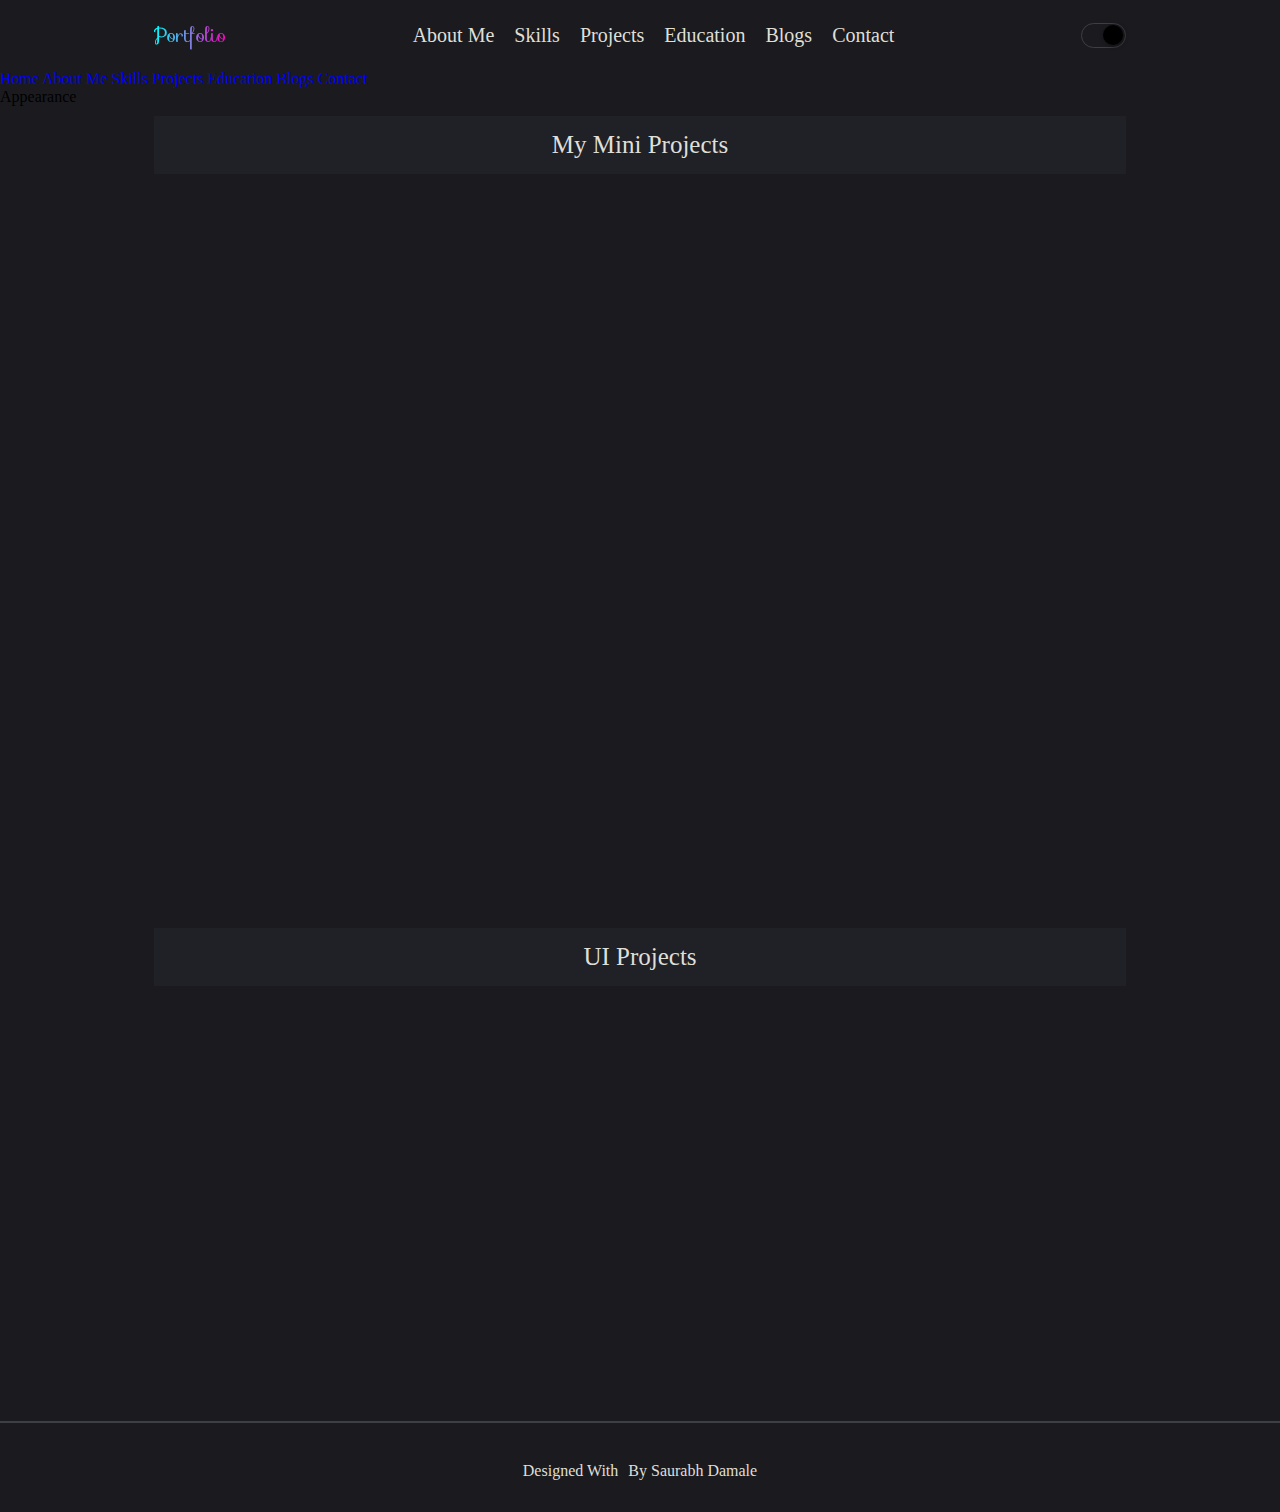
<file: mini_projects.html>
<!DOCTYPE html>
<html lang="en">
    <head>
        <meta charset="UTF-8" />
        <meta name="viewport" content="width=device-width, initial-scale=1.0" />
        <meta
            name="description"
            content="Portfolio of Saurabh Damale, a Full Stack Developer showcasing projects, skills, and contact information."
        />
        <meta
            name="keywords"
            content="Saurabh Damale, Full Stack Developer, Web Developer, Portfolio, Projects, Skills, HTML, CSS, JavaScript, PHP, MySQL, React, Node.js"
        />
        <meta name="author" content="Saurabh Damale" />
        <meta property="og:title" content="Portfolio - Saurabh Damale" />
        <meta
            property="og:description"
            content="Explore the portfolio of Saurabh Damale, featuring web development projects, skills, and contact information."
        />
        <meta property="og:image" content="URL_to_your_image" />
        <meta
            property="og:url"
            content="https://saurabh-damale-portfolio.vercel.app/"
        />
        <!-- <meta name="twitter:card" content="summary_large_image">
    <meta name="twitter:title" content="Portfolio - Saurabh Damale">
    <meta name="twitter:description" content="Explore the portfolio of Saurabh Damale, featuring web development projects, skills, and contact information.">
    <meta name="twitter:image" content="URL_to_your_image"> -->
        <link
            rel="canonical"
            href="https://saurabh-damale-portfolio.vercel.app/"
        />

        <title>Portfolio - Saurabh Damale</title>

        <!-- ======== email.js cdn link =========== -->
        <script src="https://cdn.emailjs.com/dist/email.min.js"></script>

        <!-- ===== Iconscout CSS ====== -->
        <link
            rel="stylesheet"
            href="https://unicons.iconscout.com/release/v4.0.8/css/line.css"
        />

        <!-- ======== jquery link ========= -->
        <script
            src="https://code.jquery.com/jquery-3.7.1.min.js"
            integrity="sha256-/JqT3SQfawRcv/BIHPThkBvs0OEvtFFmqPF/lYI/Cxo="
            crossorigin="anonymous"
        ></script>

        <link rel="stylesheet" href="./assets/css/style.css" />

        <!-- ================ Font Awesome Icons =========== -->
        <link
            rel="stylesheet"
            href="https://cdnjs.cloudflare.com/ajax/libs/font-awesome/6.5.2/css/all.min.css"
            integrity="sha512-SnH5WK+bZxgPHs44uWIX+LLJAJ9/2PkPKZ5QiAj6Ta86w+fsb2TkcmfRyVX3pBnMFcV7oQPJkl9QevSCWr3W6A=="
            crossorigin="anonymous"
            referrerpolicy="no-referrer"
        />

        <!-- ================== Favicon ================== -->
        <!-- <link rel="shortcut icon" href="" type="image/x-icon"> -->
    </head>
    <body>
        <!-- ========================= Navigation Bar ======================= -->
        <section id="top-scrollbar">
            <i class="fa-solid fa-angle-up"></i>
        </section>

        <script>
            topScrollbar = document.getElementById("top-scrollbar");
            window.addEventListener("scroll", function () {
                topScrollbar.style.opacity = window.scrollY > 30 ? "1" : "0";
            });

            topScrollbar.addEventListener("click", function () {
                window.scrollTo({
                    top: 0,
                    behavior: "smooth",
                });
            });
        </script>

        <nav>
            <div class="logo"><a href="./index.html">Portfolio</a></div>
            <div class="nav-links">
                <a href="index.html#about-section">About Me</a>
                <a href="index.html#skills-section">Skills</a>
                <a href="index.html#project-section">Projects</a>
                <a href="index.html#education-section">Education</a>
                <a href="https://hackroot1.hashnode.dev/">Blogs</a>
                <a href="index.html#contact-section">Contact</a>
            </div>
            <div class="switch-btn">
                <div class="switch-toggle-btn">
                    <div class="toggle-icon">
                        <!-- <i class="uil uil-brightness"></i> -->
                        <i class="uil uil-moon"></i>
                    </div>
                </div>
            </div>
            <div class="sidebar-btn">
                <i class="uil uil-bars"></i>
                <!-- <i class="uil uil-times"></i> -->
            </div>
        </nav>

        <section id="sidebar-nav">
            <div class="sidebar-nav-section">
                <div class="nav-links">
                    <a href="index.html">Home</a>
                    <a href="index.html#about-section">About Me</a>
                    <a href="index.html#skills-section">Skills</a>
                    <a href="index.html#project-section">Projects</a>
                    <a href="index.html#education-section">Education</a>
                    <a href="https://hackroot1.hashnode.dev/">Blogs</a>
                    <a href="index.html#contact-section">Contact</a>
                </div>
                <div class="switch-btn">
                    <div class="switch-text">Appearance</div>
                    <div class="switch-toggle-btn">
                        <div class="toggle-icon">
                            <!-- <i class="uil uil-brightness"></i> -->
                            <i class="uil uil-moon"></i>
                        </div>
                    </div>
                </div>

                <div class="social-links">
                    <div class="link-items">
                        <a
                            href="https://www.instagram.com/algoatlas?igsh=YnlhMTY0bmMybTJt"
                            aria-label="Go to my instagram profile"
                        >
                            <i class="uil uil-instagram"></i>
                        </a>
                    </div>
                    <div class="link-items">
                        <a
                            href="https://github.com/HackRoot1"
                            aria-label="Go to my github account"
                        >
                            <i class="uil uil-github"></i>
                        </a>
                    </div>
                    <div class="link-items">
                        <a href="#" aria-label="Go to my twitter account">
                            <i class="uil uil-twitter"></i>
                        </a>
                    </div>
                    <div class="link-items">
                        <a
                            href="https://youtube.com/@algoatlas11?si=HgcdQUggvoQ5z6IK"
                            aria-label="Go to my youtube channel"
                        >
                            <i class="uil uil-youtube"></i>
                        </a>
                    </div>
                </div>
            </div>
        </section>

        <script>
            $(document).ready(function () {
                $("#sidebar-nav").hide();

                $(".sidebar-btn").on("click", function () {
                    $("#sidebar-nav").slideToggle(1000);
                    $(".sidebar-btn i").toggleClass("uil-bars");
                    $(".sidebar-btn i").toggleClass("uil-times");
                    $("main").fadeToggle();
                });

                $("#sidebar-nav a").on("click", function () {
                    $("#sidebar-nav").slideUp(1000);
                    $(".sidebar-btn i").toggleClass("uil-bars");
                    $(".sidebar-btn i").toggleClass("uil-times");
                    $("main").fadeToggle();
                });
            });
        </script>
        <!-- ========================= End Navigation ======================= -->

        <!-- ========================= Main Section ========================= -->
        <main>
            <section id="project-section">
                <div class="title">My Mini Projects</div>
                <div class="project-list">
                    <div class="box">
                        <div class="box-item">
                            <div class="box-info">
                                <div class="background-img">
                                    <div
                                        class="img"
                                        style="
                                            --img: url(../images/ticTacToe.png);
                                        "
                                    ></div>
                                </div>
                                <div class="title">Tic Tac Toe Game</div>
                                <div class="description">
                                    <b>Technologies Used:</b> HTML, CSS,
                                    JavaScript, React.js
                                </div>
                                <div class="links">
                                    <a
                                        href="https://github.com/HackRoot1/tic-tac-toe"
                                        target="_blank"
                                        >Code <i class="fas fa-arrow-right"></i
                                    ></a>
                                    <a
                                        href="https://tic-tac-toe-lovat-chi.vercel.app/"
                                        target="_blank"
                                        >Visit <i class="fas fa-globe"></i
                                    ></a>
                                </div>
                            </div>
                        </div>
                    </div>

                    <div class="box">
                        <div class="box-item">
                            <div class="box-info">
                                <div class="background-img">
                                    <div
                                        class="img"
                                        style="
                                            --img: url(../images/ageCalculator.png);
                                        "
                                    ></div>
                                </div>
                                <div class="title">Age Calculator</div>
                                <div class="description">
                                    <b>Technologies Used:</b> HTML, CSS,
                                    JavaScript
                                </div>
                                <div class="links">
                                    <a
                                        href="https://github.com/HackRoot1/JS-Projects/tree/main/AgeCalculator"
                                        target="_blank"
                                        >Code <i class="fas fa-arrow-right"></i
                                    ></a>
                                    <a
                                        href="https://age-calculator-saurabh-damales-projects.vercel.app/"
                                        target="_blank"
                                        >Visit <i class="fas fa-globe"></i
                                    ></a>
                                </div>
                            </div>
                        </div>
                    </div>

                    <div class="box">
                        <div class="box-item">
                            <div class="box-info">
                                <div class="background-img">
                                    <div
                                        class="img"
                                        style="
                                            --img: url(../images/analogClock.png);
                                        "
                                    ></div>
                                </div>
                                <div class="title">Analog Clock</div>
                                <div class="description">
                                    <b>Technologies Used:</b> HTML, CSS,
                                    JavaScript
                                </div>
                                <div class="links">
                                    <a
                                        href="https://github.com/HackRoot1/JS-Projects/tree/main/Analog-clock"
                                        target="_blank"
                                        >Code <i class="fas fa-arrow-right"></i
                                    ></a>
                                    <a
                                        href="https://analog-clock-amber-two.vercel.app/"
                                        target="_blank"
                                        >Visit <i class="fas fa-globe"></i
                                    ></a>
                                </div>
                            </div>
                        </div>
                    </div>

                    <div class="box">
                        <div class="box-item">
                            <div class="box-info">
                                <div class="background-img">
                                    <div
                                        class="img"
                                        style="
                                            --img: url(../images/countdownTimer.png);
                                        "
                                    ></div>
                                </div>
                                <div class="title">Countdown Timer</div>
                                <div class="description">
                                    <b>Technologies Used:</b> HTML, CSS,
                                    JavaScript
                                </div>
                                <div class="links">
                                    <a
                                        href="https://github.com/HackRoot1/JS-Projects/tree/main/CountdownTimer"
                                        target="_blank"
                                        >Code <i class="fas fa-arrow-right"></i
                                    ></a>
                                    <a
                                        href="https://countdown-timer-liard-ten.vercel.app/"
                                        target="_blank"
                                        >Visit <i class="fas fa-globe"></i
                                    ></a>
                                </div>
                            </div>
                        </div>
                    </div>

                    <div class="box">
                        <div class="box-item">
                            <div class="box-info">
                                <div class="background-img">
                                    <div
                                        class="img"
                                        style="
                                            --img: url(../images/stopWatch.png);
                                        "
                                    ></div>
                                </div>
                                <div class="title">Stop Watch</div>
                                <div class="description">
                                    <b>Technologies Used:</b> HTML, CSS,
                                    JavaScript
                                </div>
                                <div class="links">
                                    <a
                                        href="https://github.com/HackRoot1/JS-Projects2/tree/main/StopWatch"
                                        target="_blank"
                                        >Code <i class="fas fa-arrow-right"></i
                                    ></a>
                                    <a
                                        href="https://stop-watch-azure-theta.vercel.app/"
                                        target="_blank"
                                        >Visit <i class="fas fa-globe"></i
                                    ></a>
                                </div>
                            </div>
                        </div>
                    </div>
                </div>
            </section>

            <section id="project-section">
                <div class="title">UI Projects</div>
                <div class="project-list">
                    <div class="box">
                        <div class="box-item">
                            <div class="box-info">
                                <div class="background-img">
                                    <div
                                        class="img"
                                        style="
                                            --img: url(../images/e-commerce-website.png);
                                        "
                                    ></div>
                                </div>
                                <div class="title">E-commerce Website</div>
                                <div class="description">
                                    <b>Technologies Used:</b> React.js, Tailwind
                                    CSS
                                </div>
                                <div class="links">
                                    <a
                                        href="https://github.com/HackRoot1/E-commerce-template"
                                        target="_blank"
                                        >Code <i class="fa-brands fa-github"></i
                                    ></a>
                                    <a
                                        href="https://e-commerce-template-chi.vercel.app/"
                                        target="_blank"
                                        >Visit <i class="fas fa-globe"></i
                                    ></a>
                                </div>
                            </div>
                        </div>
                    </div>

                    <div class="box">
                        <div class="box-item">
                            <div class="box-info">
                                <div class="background-img">
                                    <div
                                        class="img"
                                        style="
                                            --img: url(../images/restaurant-landing-page.png);
                                        "
                                    ></div>
                                </div>
                                <div class="title">Restaurant Landing Page</div>
                                <div class="description">
                                    <b>Technologies Used:</b> React.js, Tailwind
                                    CSS
                                </div>
                                <div class="links">
                                    <a
                                        href="https://github.com/HackRoot1/restaurant-landing-page-react-tailwind"
                                        target="_blank"
                                        >Code <i class="fa-brands fa-github"></i
                                    ></a>
                                    <a
                                        href="https://restaurant-landing-page-react-tailwind.vercel.app/"
                                        target="_blank"
                                        >Visit <i class="fas fa-globe"></i
                                    ></a>
                                </div>
                            </div>
                        </div>
                    </div>

                    <div class="box">
                        <div class="box-item">
                            <div class="box-info">
                                <div class="background-img">
                                    <div
                                        class="img"
                                        style="
                                            --img: url(../images/restaurant-landing-page-2.png);
                                        "
                                    ></div>
                                </div>
                                <div class="title">
                                    Restaurant Landing Page 2
                                </div>
                                <div class="description">
                                    <b>Technologies Used:</b> HTML, CSS, JS,
                                    Tailwind CSS
                                </div>
                                <div class="links">
                                    <a
                                        href="https://github.com/HackRoot1/template-4"
                                        target="_blank"
                                        >Code <i class="fa-brands fa-github"></i
                                    ></a>
                                    <a
                                        href="https://restaurant-template-teal.vercel.app/"
                                        target="_blank"
                                        >Visit <i class="fas fa-globe"></i
                                    ></a>
                                </div>
                            </div>
                        </div>
                    </div>
                </div>
            </section>
        </main>
        <!-- ========================= End Main Section ===================== -->

        <hr />

        <footer>
            Designed With
            <i class="fa-solid fa-heart" style="color: red; margin: 0 5px"></i>
            By Saurabh Damale
        </footer>

        <script
            src="https://code.jquery.com/jquery-3.7.1.min.js"
            integrity="sha256-/JqT3SQfawRcv/BIHPThkBvs0OEvtFFmqPF/lYI/Cxo="
            crossorigin="anonymous"
        ></script>
        <script src="./assets/js/theme.js"></script>
    </body>
</html>
</file>
<file: assets/css/style.css>
@import url("https://fonts.googleapis.com/css2?family=Poppins:wght@200;300;400;500;600&display=swap");
/* @import url('https://fonts.googleapis.com/css2?family=Great+Vibes&family=Poppins:wght@200;300;400;500;600&display=swap'); */
@import url("https://fonts.googleapis.com/css2?family=Sofia&display=swap");

* {
    padding: 0;
    margin: 0;
    box-sizing: border-box;

    /* font-family: 'Poppins', sans-serif; */
    /* font-family: 'Sofia', cursive; */
    scroll-behavior: smooth;
}

/* Dark mode colors */

body.dark {
    --background-color: rgb(255 255 255);
    --color: rgb(36 38 43);
    --color-opposite: rgb(223 223 215);
    --color-hover: rgb(52 81 178);
    --pure-background: #fff;
    --pure-hover-background: #000;
    --box-color: rgb(235 235 239);
    --tab1-color: rgb(246 246 247);
    --tab2-color: rgb(100 108 255);

    --toggle-bg-btn: #2a2a2a8f;

    --border-color: rgb(194 194 196);

    --link-tab-hover: rgb(219 39 119);
}

/* Light mode colors */
body {
    --background-color: rgb(27 27 31);
    --color: rgb(223 223 215);
    --color-opposite: rgb(36 38 43);

    --color-hover: rgb(52 81 178);
    --pure-background: #000;
    --pure-hover-background: #fff;
    --box-color: rgb(32 33 39);
    --tab1-color: rgb(50 54 63);
    --tab2-color: rgb(100 108 255);

    --border-color: rgb(60 63 68);
    --toggle-bg-btn: #00000071;
    --link-tab-hover: rgb(219 39 119);

    scroll-behavior: smooth;
    font-size: 16px;

    width: 100vw;
    height: 100dvh;
    background-color: var(--background-color);
    overflow-x: hidden;
}

::-moz-selection {
    /* Code for Firefox */
    color: white;
    background: rgb(151, 55, 210);
}

::selection {
    color: white;
    background: rgb(151, 55, 210);
}

#top-scrollbar {
    position: fixed;
    bottom: 5%;
    right: 3%;
    top: auto;
    left: auto;
    width: 40px;
    height: 40px;
    border-radius: 50%;
    background-color: var(--box-color);
    border: 2px solid var(--link-tab-hover);
    display: flex;
    justify-content: center;
    align-items: center;
    font-size: 25px;
    color: var(--color);
    cursor: pointer;
    transition: opacity 0.3s ease;
    z-index: 20;
    opacity: 0;
}

/* ================== Navigation Bar design ================ */
nav {
    height: 70px;
    width: 100vw;
    background-color: var(--background-color);
    color: var(--color);
    font-size: 20px;

    display: flex;
    justify-content: space-between;
    align-items: center;
    padding: 0 12%;
}

nav .logo {
    font-family: "Sofia", cursive;
    background: linear-gradient(90deg, #00ffff, #ff00c3);
    -webkit-background-clip: text;
    background-clip: text;
    -webkit-text-fill-color: transparent;
}
nav .nav-links {
    display: flex;
    gap: 20px;
}

nav .nav-links > a {
    text-decoration: none;
    color: var(--color);
}

nav .nav-links > a:hover {
    color: var(--color-hover);
    transition: color 0.5s;
}

nav .sidebar-btn {
    display: none;
}

nav .switch-toggle-btn {
    width: 45px;
    height: 25px;
    background-color: var(--background-color);
    border: 1px solid var(--border-color);
    border-radius: 50px;
    display: flex;
    justify-content: flex-start;
    align-items: center;
    padding-left: 2px;
    padding-right: 2px;
}

nav .switch-toggle-btn .toggle-icon {
    width: 20px;
    height: 20px;
    font-size: 14px;
    background-color: var(--pure-background);

    box-shadow: 1px 1px 0.3rem var(--toggle-bg-btn);
    border-radius: 50px;
    display: flex;
    justify-content: center;
    align-items: center;
    cursor: pointer;
}

nav .switch-toggle-btn {
    justify-content: flex-end;
}

nav .switch-toggle-btn.move-switch {
    justify-content: flex-start;
}
/* ========================= end =========================== */

/* width */
::-webkit-scrollbar {
    width: 5px;
}

/* Track */
::-webkit-scrollbar-track {
    background: var(--pure-background);
}
/* Handle */
::-webkit-scrollbar-thumb {
    background: var(--color);
}

/* Handle on hover */
::-webkit-scrollbar-thumb:hover {
    background: var(--box-color);
}

@media (min-width: 320px) and (max-width: 767.98px) {
    /* ================== Navigation Bar design ================ */
    nav {
        padding: 0 6%;
        font-size: 25px;
    }
    nav .nav-links {
        display: none;
    }

    nav .switch-btn {
        display: none;
    }

    nav .sidebar-btn {
        display: flex;
    }

    /* ========================= end =========================== */

    #sidebar-nav {
        display: block;
        width: 100vw;
        position: relative;
        top: 0;
        right: 0;
        padding: 0 25%;
        display: none;
    }

    #sidebar-nav .sidebar-nav-section {
        margin-top: 15px;
    }

    #sidebar-nav .nav-links {
        display: flex;
        flex-direction: column;
    }

    #sidebar-nav .nav-links > a {
        text-decoration: none;
        color: var(--color);
        padding: 15px 0px;
        font-size: 1.2rem;
        font-weight: 600;
        border-bottom: 1px solid var(--tab1-color);
    }

    #sidebar-nav .nav-links > a:hover {
        color: var(--color-hover);
    }

    #sidebar-nav .sidebar-btn {
        display: none;
    }

    #sidebar-nav .switch-btn {
        margin-top: 15px;
        height: 50px;
        background-color: var(--box-color);
        color: var(--color);
        border-radius: 10px;
        display: flex;
        justify-content: space-between;
        align-items: center;
        padding: 0 15px;
    }

    #sidebar-nav .switch-toggle-btn {
        width: 45px;
        height: 25px;
        background-color: var(--background-color);
        border: 1px solid var(--border-color);
        border-radius: 50px;
        display: flex;
        justify-content: flex-start;
        align-items: center;
        padding-left: 2px;
        padding-right: 2px;
    }

    #sidebar-nav .switch-toggle-btn .toggle-icon {
        width: 20px;
        height: 20px;
        font-size: 17px;
        background-color: var(--pure-background);
        box-shadow: 1px 1px 0.3rem var(--toggle-bg-btn);
        border-radius: 50px;
        display: flex;
        justify-content: center;
        align-items: center;
    }

    #sidebar-nav .switch-toggle-btn {
        justify-content: flex-end;
    }

    #sidebar-nav .switch-toggle-btn.move-switch {
        justify-content: flex-start;
    }

    #sidebar-nav .social-links {
        margin-top: 5px;
        height: 50px;
        color: var(--color);
        display: flex;
        justify-content: center;
        align-items: center;
        gap: 1.5rem;
        font-size: 2rem;
    }

    #sidebar-nav .social-links a {
        text-decoration: none;
        color: var(--color);
    }
}

@media screen and (max-width: 424.98px) {
    /* ================== Navigation Bar design ================ */
    nav {
        padding: 0 6%;
        font-size: 25px;
    }
    nav .nav-links {
        display: none;
    }

    nav .switch-btn {
        display: none;
    }

    nav .sidebar-btn {
        display: flex;
    }
    /* ========================= end =========================== */

    #sidebar-nav {
        padding: 0 10%;
    }
}

/* ================================================= end =================================================================== */

/* ==================================================== banner =========================================================== */
#about-section {
    /* border: 1px solid red; */
    width: 100vw;
    min-height: 200px;
    padding: 0 12%;
    color: var(--color);
    display: flex;
    margin: 50px 0;
}

#about-section > div {
    width: 50%;
}

.about-information {
    display: flex;
    flex-direction: column;
    justify-content: center;
    font-size: 2rem;
}

.about-information .name {
    font-family: "Sofia", cursive;
}

.about-information > div {
    width: fit-content;
    margin: 10px 0;
}

.about-information .note,
.about-information .role {
    padding: 10px;
    border-radius: 10px;
    background-color: var(--box-color);
}

.about-information .links a {
    display: inline-block;
    padding: 7px 15px;
    font-size: 20px;
    border-radius: 50px;
    background-color: var(--z);
    text-decoration: none;
    color: var(--color);
}

.about-information .links a:hover {
    background-color: var(--box-color);
    color: var(--color-hover);
    transition: all 1s;
}

.about-illustration {
    display: flex;
    justify-content: space-between;
    align-items: center;
    position: relative;
}

.about-illustration .square-rotate1 {
    width: 150px;
    height: 150px;
    transform: rotate(45deg);
    border-left: 5px solid rgb(58, 58, 216);
    border-bottom: 5px solid rgb(136, 25, 136);
}

.about-illustration .square-rotate2 {
    width: 150px;
    height: 150px;
    transform: rotate(45deg);
    border-top: 5px solid rgb(153, 17, 153);
    border-right: 5px solid rgb(29, 29, 205);
}

.about-illustration .text {
    position: absolute;
    top: 50%;
    left: 50%;
    transform: translate(-50%, -50%);
    font-size: 5rem;
    font-family: "Sofia", cursive;
}

.about-illustration .text::before {
    position: absolute;
    content: "Saurabh";
    width: 100%;
    height: 100%;
    font-size: 5rem;

    background: linear-gradient(to left, #bd34fe 50%, #47caff);

    background-size: 200% auto;
    background-clip: text;
    -webkit-background-clip: text;
    -webkit-text-fill-color: transparent;
    width: -webkit-fill-available;

    animation: animateText 3s linear infinite;
}

@keyframes animateText {
    0% {
        width: 0px;
    }
    25% {
        width: 50%;
    }
    50% {
        width: 100%;
    }
    75% {
        width: 50%;
    }
    100% {
        width: 0%;
    }
}

@media (min-width: 425px) and (max-width: 767.98px) {
    #about-section {
        flex-direction: column-reverse;
        padding: 0 6%;
        gap: 50px;
        margin: 50px 0;
    }

    #about-section > div {
        width: 100%;
    }

    .about-information {
        align-items: center;
        font-size: 2rem;
    }

    .about-illustration {
        justify-content: space-around;
    }

    .about-illustration .square-rotate1 {
        width: 100px;
        height: 100px;
    }

    .about-illustration .square-rotate2 {
        width: 100px;
        height: 100px;
    }

    .about-illustration .text {
        font-size: 4rem;
    }

    .about-illustration .text::before {
        font-size: 4rem;
    }
}

@media screen and (max-width: 424.98px) {
    #about-section {
        flex-direction: column-reverse;
        padding: 0 6%;
        margin: 0;
    }

    #about-section > div {
        width: 100%;
    }

    .about-information {
        align-items: center;
        font-size: 1.5rem;
    }
    .about-information > div {
        margin: 5px 0;
    }

    .about-information .links a {
        font-size: 0.9rem;
    }

    .about-illustration {
        justify-content: space-around;
        margin: 50px 0;
    }

    .about-illustration .square-rotate1 {
        width: 50px;
        height: 50px;
    }

    .about-illustration .square-rotate2 {
        width: 50px;
        height: 50px;
    }

    .about-illustration .text {
        font-size: 2rem;
    }

    .about-illustration .text::before {
        font-size: 2rem;
    }
}

/* ====================================================== end ============================================================== */

/* ==================================================== Skills Section========================================================== */

#skills-section {
    width: 100vw;
    min-height: 200px;
    /* border: 1px solid blue; */
    padding: 0 12%;
}

#skills-section .title {
    padding: 15px 20px;
    font-size: 25px;
    background-color: var(--box-color);
    color: var(--color);
    border: var(--border-color);
    margin: 10px 0;
    display: flex;
    flex-wrap: wrap;
    justify-content: center;
    align-items: center;
    gap: 5px;
}

#skills-section .skill-list {
    display: grid;
    grid-template-columns: repeat(auto-fit, minmax(min(12.25rem, 100%), 1fr));
    gap: 10px;
}

#skills-section .skill-list div {
    padding: 15px 20px;
    font-size: 20px;
    background-color: var(--box-color);
    color: var(--color);
}

#skills-section .skill-list div:hover {
    background-color: #fff;
    color: #000;
    cursor: pointer;
    transition: all 1s;
}

body.dark #skills-section .skill-list div:hover {
    background-color: var(--tab1-color);
    cursor: pointer;
}

#skills-section .skill-list div:hover span {
    color: var(--i);
}

@media (min-width: 425px) and (max-width: 767.98px) {
    #skills-section {
        margin-top: 2rem;
        padding: 0 6%;
    }

    #skills-section .skill-list {
        grid-template-columns: repeat(
            auto-fit,
            minmax(min(11.25rem, 100%), 1fr)
        );
    }

    #skills-section .skill-list div {
        padding: 10px 15px;
        font-size: 25px;
        background-color: var(--box-color);
        color: var(--color);
    }
}

@media screen and (max-width: 424.98px) {
    #skills-section {
        padding: 0 6%;
        margin-top: 2rem;
    }
    #skills-section .skill-list {
        grid-template-columns: repeat(
            auto-fit,
            minmax(min(8.25rem, 100%), 1fr)
        );
    }

    #skills-section .skill-list div {
        padding: 10px 10px;
        font-size: 20px;
        padding: 15px 20px;
        font-size: 20px;
        background-color: var(--box-color);
        color: var(--color);
        display: flex;
        flex-direction: column;
        justify-content: center;
        align-items: center;
        gap: 20px;
    }

    #skills-section .skill-list div i {
        font-size: 2rem;
        color: var(--i);
    }
}

/* ==================================================== end ========================================================== */

/* ==================================================== Project Section ===================================================== */

hr {
    margin: 3% 0;
    border: 1px solid var(--border-color);
}

#project-section {
    width: 100vw;
    min-height: 300px;
    padding: 0 12%;
}

.more-projects-link {
    margin-top: 20px;
    width: 100%;
    /* padding: 10px 20px; */
    /* background-color: var(--box-color); */
    display: flex;
    justify-content: end;
    align-items: end;
}

.more-projects-link a {
    /* margin-top: 20px; */
    /* width: 100%; */
    padding: 10px 20px;
    background-color: var(--box-color);
    display: flex;
    justify-content: center;
    align-items: center;
    gap: 20px;
    text-decoration: none;
    color: var(--color);
    font-size: 20px;
}

#project-section .title {
    padding: 15px 20px;
    font-size: 25px;
    background-color: var(--box-color);
    color: var(--color);
    border: var(--border-color);
    margin: 10px 0px;
    display: flex;
    flex-wrap: wrap;
    justify-content: center;
    align-items: center;
    gap: 5px;
}

.project-list {
    display: grid;
    grid-template-columns: repeat(auto-fit, minmax(min(15.25rem, 100%), 1fr));
    grid-gap: 1rem;
}

#certificate-section {
    width: 100vw;
    min-height: 300px;
    padding: 0 12%;

    .title {
        padding: 15px 20px;
        font-size: 25px;
        background-color: var(--box-color);
        color: var(--color);
        border: var(--border-color);
        margin: 10px 0px;
        display: flex;
        flex-wrap: wrap;
        justify-content: center;
        align-items: center;
        gap: 5px;
    }

    .certificate-list {
        display: grid;
        grid-template-columns: repeat(
            auto-fit,
            minmax(min(15.25rem, 100%), 1fr)
        );
        grid-gap: 1rem;

        .row {
            position: relative;
            overflow: hidden;
            border-radius: 20px;
            background-color: var(--box-color);
            color: var(--pure-hover-background);
            height: 100%;
            padding: 25px;
            scale: 0.8;
            opacity: 0;
            animation: fade-in linear forwards;
            animation-timeline: view();
            animation-range: 100px 50vh;
            display: flex;
            flex-direction: column;
            justify-content: space-between;
            cursor: pointer;
        }

        .row img {
            width: 100%;
            height: 100%;
            border-radius: 8px;
            display: block;
            transition: transform 0.5s;
        }

        .row a {
            padding: 5px 10px;
            background-color: var(--box-color);
            border-radius: 50px;
            text-decoration: none;
            color: var(--pure-hover-background);
        }
        .row a:hover {
            scale: 1.15;
            transition: all 0.5s;
        }

        .row div {
            font-size: 18px;
        }

        .row div span {
            font-weight: 600;
        }
        .layer {
            width: 100%;
            height: 0;
            background: linear-gradient(rgba(0, 0, 0, 0.1), var(--color-hover));
            position: absolute;
            border-radius: 8px;
            left: 0;
            bottom: 0;
            overflow: hidden;
            display: flex;
            flex-direction: column;
            align-items: center;
            justify-content: center;
            gap: 10px;
            text-align: center;
            padding: 0 40px;
            transition: height 0.5s;
        }

        .layer h5 {
            font-size: 24px;
            font-weight: 600;
            margin-bottom: 15px;
        }

        .layer p {
            font-size: 1rem;
            line-height: 1.8;
        }
        .row:hover .layer {
            -webkit-backdrop-filter: blur(10px);
            backdrop-filter: blur(10px);
            height: 100%;
        }
    }
}

.project-list .box {
    max-width: 350px;
}

.box .box-item {
    height: 100%;
}
.box .box-item .box-info {
    height: 100%;
    background-color: var(--box-color);
    padding: 25px;
    color: var(--color);
    border-radius: 20px;
    scale: 0.8;
    opacity: 0;
    animation: fade-in linear forwards;
    animation-timeline: view();
    animation-range: 100px 50vh;
    display: flex;
    flex-direction: column;
    justify-content: space-between;
}

@keyframes fade-in {
    to {
        scale: 1;
        opacity: 1;
    }
}

.box .background-img {
    width: 100%;
    height: 150px;
    overflow: hidden;
    box-sizing: border-box;
}

.box .background-img .img {
    background: var(--img);
    background-position: center;
    background-repeat: no-repeat;
    background-size: contain;
    width: 100%;
    height: 150px;
    transition: all 1s;
    object-fit: cover;
}

.box:hover .background-img .img {
    scale: 1.2;
}

.box .box-item .box-info .links {
    margin-top: 15px;
    display: flex;
    justify-content: end;
    gap: 20px;
}

.box .box-item .box-info .links a {
    /* border: 1px solid red; */
    background-color: var(--border-color);
    text-decoration: none;
    color: var(--color);
    display: flex;
    justify-content: center;
    align-items: center;
    width: 100px;
    height: 30px;
    border-radius: 50px;
}

.box .box-item .box-info .links a i {
    margin-left: 7px;
}

@media (min-width: 425px) and (max-width: 767.98px) {
    #project-section {
        padding: 0 6%;
    }
    #certificate-section {
        padding: 0 6%;
    }

    .project-list .box {
        max-width: 100%;
    }
}

@media screen and (max-width: 424.98px) {
    #project-section {
        padding: 0 6%;
    }
    #certificate-section {
        padding: 0 6%;
    }

    .box:hover .background-img .img {
        scale: 1.2;
    }

    .project-list .box {
        max-width: 100%;
    }

    #project-section .box .box-item .box-info .title {
        font-size: 1.3rem;
    }

    #project-section .box .box-item .box-info .description {
        font-size: 1rem;
    }

    #project-section .box .box-item .box-info .links {
        margin-top: 15px;
    }
}

/* ==================================================== end ========================================================== */

/* ==================================================== Education Section ========================================================== */

#education-section {
    width: 100vw;
    padding: 0 12%;
    min-height: 300px;
}

#education-section > .title {
    padding: 15px 20px;
    font-size: 25px;
    background-color: var(--box-color);
    color: var(--color);
    border: var(--border-color);
    margin: 10px 0px;
    display: flex;
    flex-wrap: wrap;
    justify-content: center;
    align-items: center;
    gap: 5px;
}

#education-section > .education-boxes {
    display: flex;
    align-items: stretch;
    gap: 20px;
}

#education-section > .education-boxes > div {
    width: 50%;
    display: flex;
    flex-direction: column;
    justify-content: center;
    align-items: center;
}

#education-section > .education-boxes img {
    width: 80%;
    animation: bounce 3s linear infinite;
}

@keyframes bounce {
    0% {
        transform: translateY(0px);
    }
    25% {
        transform: translateY(15px);
    }
    50% {
        transform: translateY(0px);
    }
    75% {
        transform: translateY(-15px);
    }
    100% {
        transform: translateY(0px);
    }
}

#education-section > .education-boxes .edu-details {
    display: flex;
    flex-direction: column;
    justify-content: center;
    gap: 20px;
}

#education-section > .education-boxes .box {
    width: 100%;
    background-color: var(--box-color);
    color: var(--color);
    min-height: 150px;

    border: 3px solid var(--box-color);

    cursor: pointer;
    color: var(--color);
    margin: 0 auto;
    position: relative;
    border-radius: 10px;
    padding: 0px;
    overflow: hidden;
}

#education-section > .education-boxes .box:hover {
    padding: 3px;
    box-shadow: 0px 0px 1rem rgba(0, 0, 255, 0.505);
}

#education-section > .education-boxes .box::before {
    content: "";
    position: absolute;
    top: 0;
    left: 0;
    right: 0;
    bottom: 0;
    width: 400%;
    height: 100%;
    background: linear-gradient(
        115deg,
        #4fcf70,
        #fad648,
        #a767e5,
        #12bcfe,
        #44ce7b
    );
    background-size: 25% 100%;
    animation: animate-border 0.75s linear infinite;
    animation-play-state: paused;
    translate: -5% 0%;
    transition: translate 0.25s ease-out;
}

#education-section > .education-boxes .box:hover::before {
    animation-play-state: running;
    transition-duration: 0.75s;
    translate: 0% 0%;
}

@keyframes animate-border {
    to {
        transform: translateX(-25%);
    }
}

#education-section > .education-boxes .box > div {
    position: relative;
    /* display: block; */
    padding: 1rem 1.5rem;
    background: var(--box-color);
    height: 100%;
    width: 100%;
    display: flex;
    flex-direction: column;
    justify-content: space-around;
    border-radius: 7px;
}

#education-section > .education-boxes .box .name {
    font-size: 1.2rem;
    font-weight: 600;
}

#education-section > .education-boxes .box .year {
    font-size: 1rem;
    font-weight: 400;
}

#education-section > .education-boxes .box .info {
    font-size: 1.2rem;
    font-weight: 600;
}

@media (min-width: 425px) and (max-width: 767.98px) {
    #education-section > .education-boxes {
        display: flex;
        flex-direction: column;
    }

    #education-section > .education-boxes .box {
        width: 100%;
        height: 150px;
    }

    #education-section > .education-boxes > div {
        width: 100%;
    }
    #education-section > .education-boxes .illustration img {
        width: 50%;
        margin: 50px 0;
    }

    #education-section {
        padding: 0 6%;
    }
}

@media screen and (max-width: 424.98px) {
    #education-section {
        padding: 0 6%;
    }

    #education-section > .education-boxes {
        display: flex;
        flex-direction: column;
    }
    #education-section > .education-boxes .box {
        width: 100%;
        height: 150px;
    }

    #education-section > .education-boxes > div {
        width: 100%;
    }

    #education-section > .education-boxes .illustration img {
        width: 70%;
        margin: 50px 0;
    }

    #education-section > .education-boxes .box .name {
        font-size: 1rem;
        font-weight: 600;
    }

    #education-section > .education-boxes .box .year {
        font-size: 0.8rem;
        font-weight: 400;
    }

    #education-section > .education-boxes .box .info {
        font-size: 1rem;
        font-weight: 600;
    }

    #education-section > .education-boxes .box {
        padding: 3px;
        box-shadow: 0px 0px 1rem rgba(0, 0, 255, 0.505);
    }

    #education-section > .education-boxes .box::before {
        animation-play-state: running;
        animation-play-state: running;
        transition-duration: 0.75s;
        translate: 0% 0%;
    }
}

/* ==================================================== end ========================================================== */

/* ===================================================== contact section ============================================= */

#contact-section {
    width: 100vw;
    padding: 0 12%;
    min-height: 300px;
}

#contact-section .title {
    padding: 15px 20px;
    font-size: 25px;
    background-color: var(--box-color);
    color: var(--color);
    border: var(--border-color);
    margin: 10px 0px;
    display: flex;
    flex-wrap: wrap;
    justify-content: center;
    align-items: center;
    gap: 5px;
}

#contact-section .contact-details {
    display: flex;
    align-items: stretch;
    gap: 20px;
}

#contact-section .contact-details > div {
    width: 50%;
    background-color: var(--box-color);
    padding: 30px;
}

#contact-section .contact-details > .contact-info {
    display: flex;
    flex-direction: column;
    justify-content: center;
    gap: 20px;
    font-size: 1.5rem;
    color: var(--color);
}

#contact-section .contact-details > .contact-info .name {
    font-size: 2rem;
    color: var(--color);
}

#contact-section .contact-details > .contact-info .social-links {
    display: flex;
    gap: 20px;
}

#contact-section .contact-details > .contact-info .social-links span {
    width: 40px;
    height: 40px;
    border-radius: 50%;
    border: 2px solid var(--tab1-color);
    display: flex;
    justify-content: center;
    align-items: center;
    cursor: pointer;
}

#contact-section .contact-details > .contact-info .social-links a {
    text-decoration: none;
    color: var(--color);
}

#contact-section .contact-details > .contact-info .social-links span:hover {
    border: 2px solid var(--link-tab-hover);
}
#contact-section .contact-details > .contact-info .social-links span:hover a {
    color: var(--h);
}

/* ========= form ========== */

#form-info {
    display: flex;
    flex-direction: column;
    gap: 20px;
    color: var(--color);
}

#form-info > div > div {
    display: flex;
    gap: 20px;
}

#form-info > div input,
#form-info > div textarea {
    height: 40px;
    width: 100%;
    background-color: transparent;
    outline: none;
    border: 1px solid var(--border-color);
    padding: 5px 10px;
    color: var(--color);
}

#form-info > div textarea {
    height: 100px;
}

#form-info > div input[type="submit"] {
    cursor: pointer;
}

/* ========= end ========== */

@media (min-width: 425px) and (max-width: 767.98px) {
    #contact-section {
        padding: 0 6%;
    }
    #contact-section .contact-details {
        flex-direction: column;
    }

    #contact-section .contact-details > div {
        width: 100%;
    }
}

@media screen and (max-width: 424.98px) {
    #contact-section {
        padding: 0 6%;
    }
    #contact-section .contact-details {
        flex-direction: column;
    }

    #contact-section .contact-details > div {
        width: 100%;
    }

    #contact-section .contact-details > .contact-info {
        font-size: 1.2rem;
    }

    #contact-section .contact-details > .contact-info .name {
        font-size: 1.5rem;
    }
    #contact-section .contact-details > .contact-info .social-links a {
        font-size: 1.5rem;
    }
}

/* ====================================================== end =========================================================== */

/* ===================================== Footer ======================================= */

footer {
    margin: 0;
    padding: 0;
    display: flex;
    justify-content: center;
    align-items: flex-start;
    height: 50px;
    color: var(--color);
}
</file>
